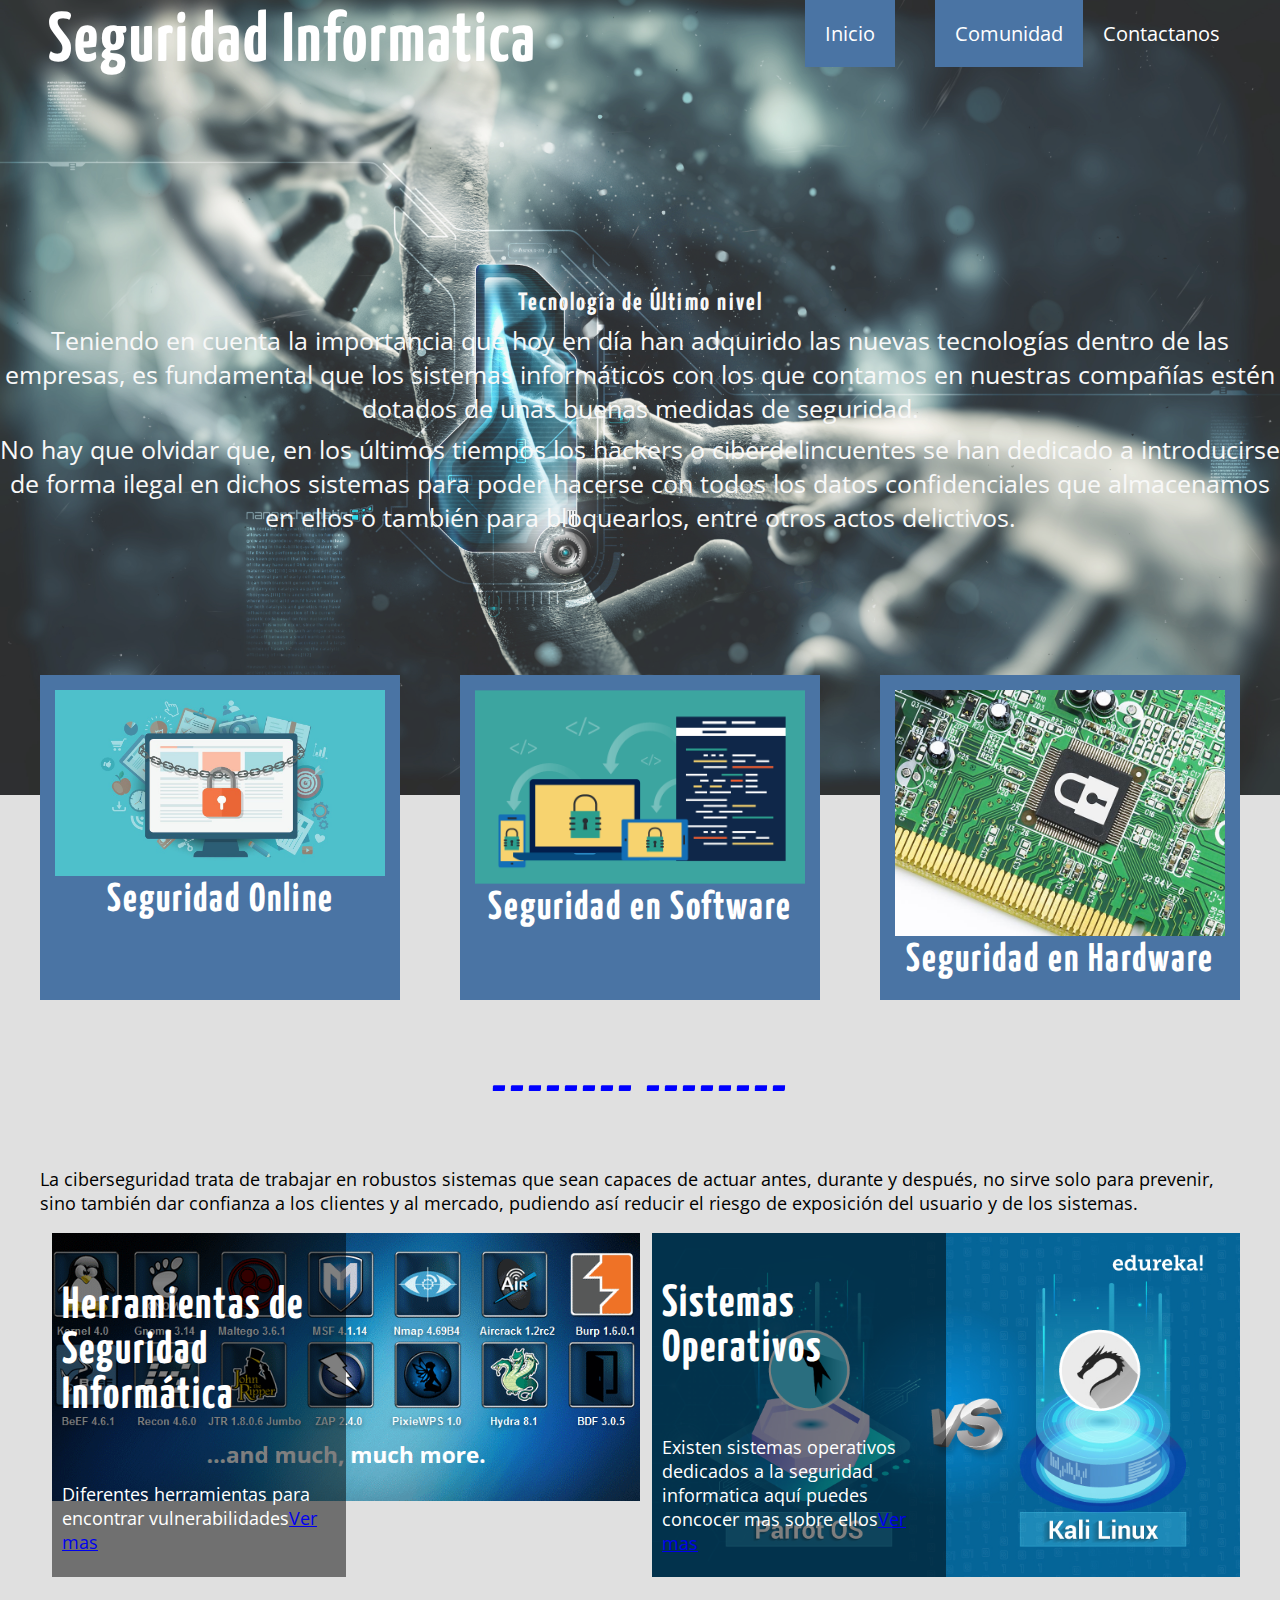
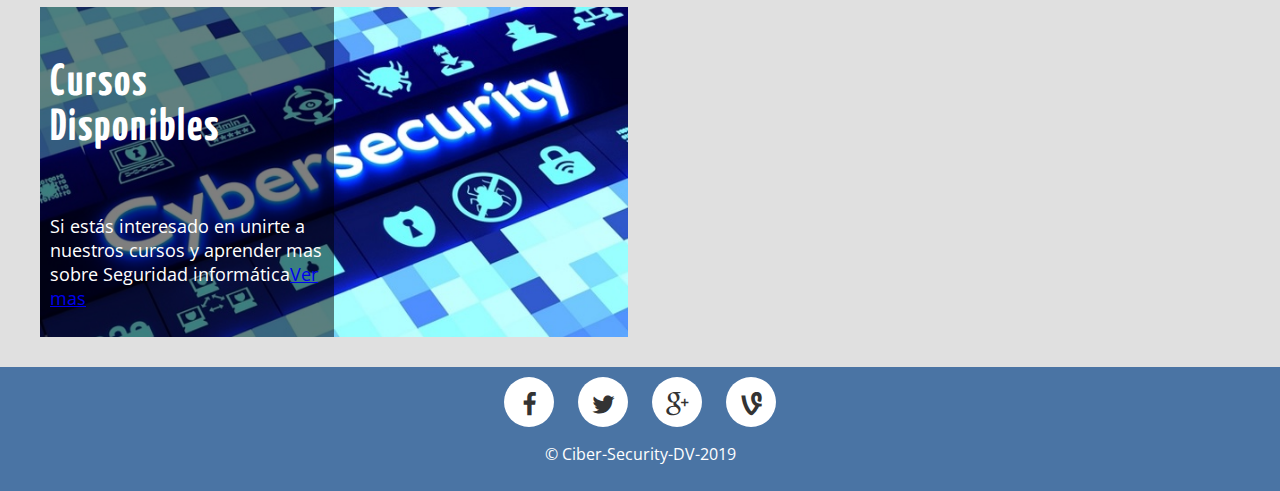
<file: cibersecurity/index.html>
<!DOCTYPE html>
<htlm lang="es">
	<head>
        <meta charset="UTF-8">
        <title>Seguridad_Informatica</title>
        <meta name="viewport" content="width=device-width, user-scalable=no, initial-scale=1.0, maximum-scale=1.0, minimum-scale=1.0">
        <link  rel="stylesheet" href="css/estilos.css">
        <link rel="stylesheet" href="css/fonts.css">
	</head>
	<body>
  <header class="header">
      <div class="contenedor">
        <h1 class="logo">Seguridad Informatica</h1>
        <span class="icon-menu" id="btn-menu"></span>
        <nav class="nav" id="nav" >
          <ul class="menu">
            <li class="menu__item"><a  class="menu__link select" href="index.html">Inicio</a></li>
            <li class="menu__item"><a class="menu__link"></a></li>
            <li class="menu__item"><a  class="menu__link select" href="https://www.blog.andaluciaesdigital.es/sitios-para-practicar-y-aprender-hacking/">Comunidad</a></li>
            <li class="menu__item"><a href="contactenos.html" class="menu__link">Contactanos</a></li>
          </ul>
        </nav>
       
      </div>
    </header>   
    <div class="banner">
        <img src="banner.jpg" alt="" class="banner__img">
        <div class="contenedor">
            
            <h2 class="banner__titulo"></h2>
            <h3 class="banner__txt">Tecnología de Último nivel</h3>
            <p class="banner__txt">Teniendo en cuenta la importancia que hoy en día han adquirido las nuevas tecnologías dentro de las empresas, es fundamental que los sistemas informáticos con los que contamos en nuestras compañías estén dotados de unas buenas medidas de seguridad.</p> 
            <p class="banner__txt">No hay que olvidar que, en los últimos tiempos los hackers o ciberdelincuentes se han dedicado a introducirse de forma ilegal en dichos sistemas para poder hacerse con todos los datos confidenciales que almacenamos en ellos o también para bloquearlos, entre otros actos delictivos.</p>
        </div>
    </div> 
      <main class="main">

          <div class="contenedor">
              <section class="info">
                  <article class="info__columna">
                      <img src="onlineSecurity.jpg" alt="" class="info__img">
                      <h2 class="info__titulo">Seguridad Online</h2>
                      
                  </article>

                  <article class="info__columna">
                      <img src="SoftwareSecurity.png" alt="" class="info__img">
                      <h2 class="info__titulo">Seguridad en Software</h2>
                  </article>
                  <article class="info__columna">
                      <img src="HardwareSecurity.jpg" alt="" class="info__img">
                      <h2 class="info__titulo">Seguridad en Hardware</h2>
          
                  </article>
              </section>
            <section class="cursos">
                <h2 class="section__titulo">--------  --------</h2>
                <p class="cursos__txt">La ciberseguridad trata de trabajar en robustos sistemas que sean capaces de actuar antes, durante y después, no sirve solo para prevenir, sino también dar confianza a los clientes y al mercado, pudiendo así reducir el riesgo de exposición del usuario y de los sistemas.</p>
                <p class="cursos__txt"> </p> 
                <div class="cursos__columnas">
                    <img src="ToolsCC.png" alt="" class="cursos__img">
                    <div class="cursos__descripcion">
                        <h3 class="cursos__titulos">Herramientas de Seguridad Informática</h3>
        <p class="cursos__txt">Diferentes herramientas para encontrar vulnerabilidades<a href="SecurityTools.html">Ver mas</a></p>
                    </div>
                </div>
                <div class="cursos__columnas">
                    <img src="ParrotOS-vs-Kali-Linux.jpg" alt="" class="cursos__img">
                    <div class="cursos__descripcion">
                        <h3 class="cursos__titulos">Sistemas Operativos</h3>
                        <p class="cursos__txt">Existen sistemas operativos dedicados a la seguridad informatica aquí puedes concocer mas sobre ellos<a href="SecurityOS.html">Ver mas</a></p>
                    </div>
                </div>
                <div class="cursos__columnas">
                    <img src="ciberserucity.jpg" alt="" class="cursos__img">
                    <div class="cursos__descripcion">
                        <h3 class="cursos__titulos">Cursos Disponibles</h3>
                        <p class="cursos__txt">Si estás interesado en unirte a nuestros cursos y aprender mas sobre Seguridad informática<a href="SecurityCourses.html">Ver mas</a></p>
                    </div>
                </div>
            </section>
          </div>
      </main> 
      <footer class="footer">
          <div class="social">  
              <a href="" class="icon-facebook"></a>
              <a href="" class="icon-twitter"></a>
              <a href="" class="icon-google-plus"></a>
              <a href="" class="icon-vine"></a>
          </div>
          <p class="copy">&copy; Ciber-Security-DV-2019</p>
      </footer>
    <script src="js/menu.js"></script>
    </body>
</htlm>
</file>
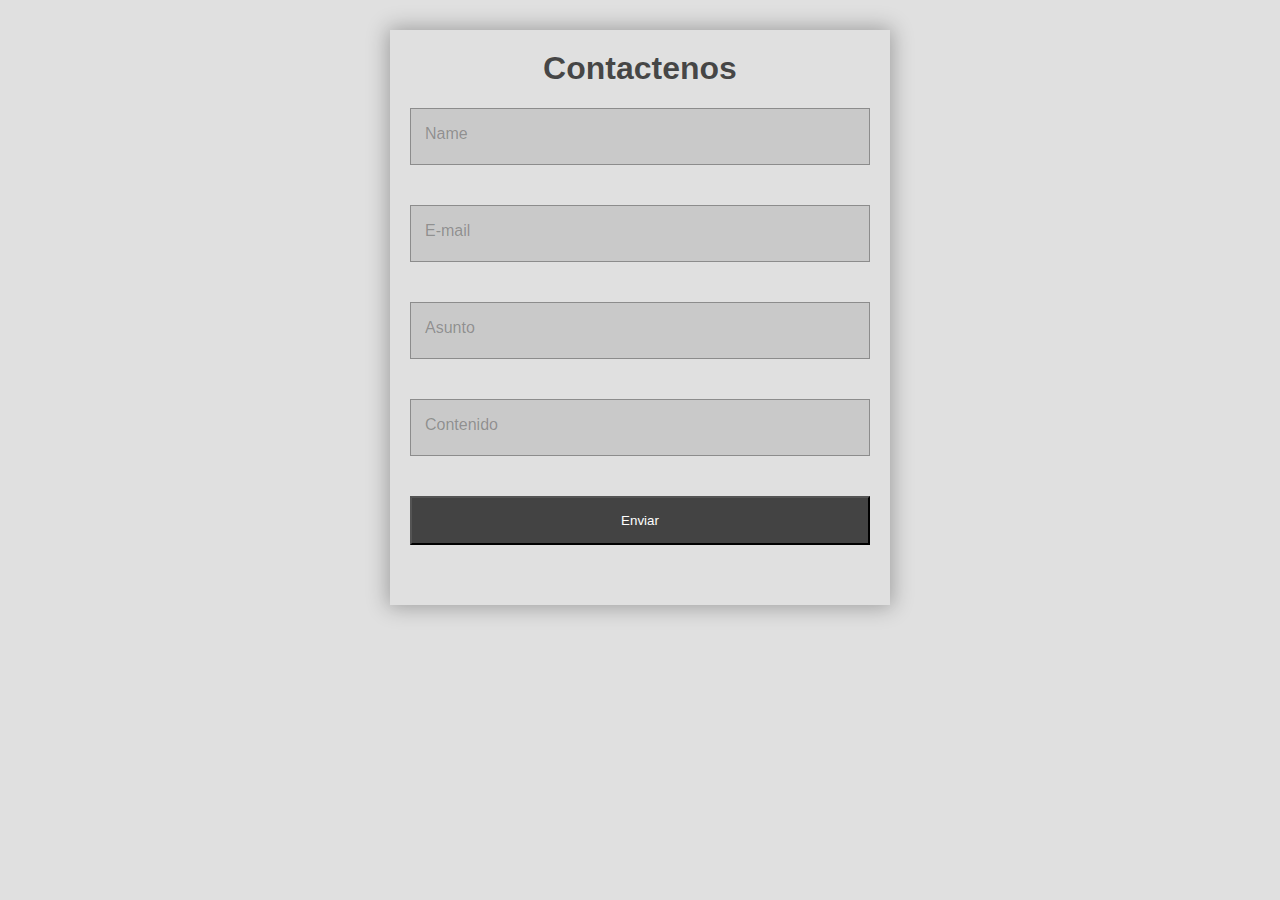
<file: cibersecurity/contactenos.html>
<!DOCTYPE html>
<html lang="en">
<head>
    <meta charset="UTF-8">
    <title>Contactenos</title>
    <link rel="stylesheet" href="contactenos.css">
</head>
<body>
    <form action="" class="formulario">
        <h1 class="formulario__titulo">Contactenos</h1>
        <input type="text" class="formulario__input">
        <label for="" 
        class="formulario__label">Name</label>
        <input type="text" class="formulario__input">
        <label for="" 
        class="formulario__label">E-mail</label>
        <input type="text" class="formulario__input">
        <label for="" 
        class="formulario__label">Asunto</label>
        <input type="text" class="formulario__input">
        <label for="" 
         class="formulario__label">Contenido</label>
        <input type="submit" value="Enviar" class="formulario__submit">
    </form>
    <script src="form.js" ></script>
</body>
</html>
</file>
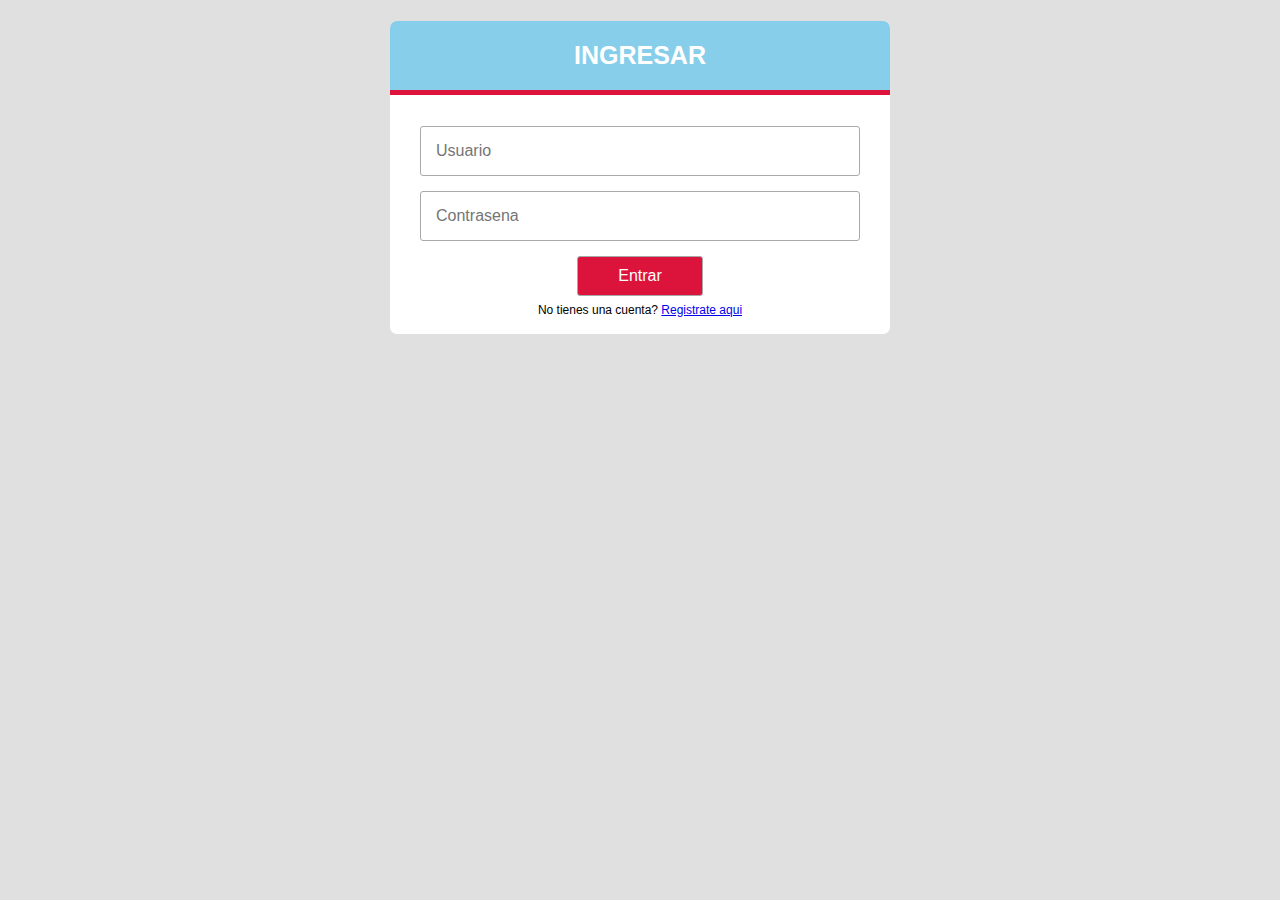
<file: cibersecurity/ingresar.html>
<!DOCTYPE html>
<html lang="en">
<head>
    <meta charset="UTF-8">
    <title>Ingresar</title>
    <link rel="stylesheet" href="ingresar.css">
</head>
<body>
    <form action="Ingresar.php" method="post" class="form-ingresar">
        <h2 class="form__titulo" >INGRESAR</h2>
        <div class="contenedor-inputs">
            <input type="text" name="usuario" placeholder="Usuario" class="input-100" required>
            <input type="password" name="contrasena" placeholder="Contrasena" class="input-100" required>
            <input type="submit" value="Entrar" class="btn-entrar" required>
            <p class="form__link">No tienes una cuenta? <a href="registro.html">Registrate aqui</a></p>
        </div>
    </form>
</body>
</html>
</file>
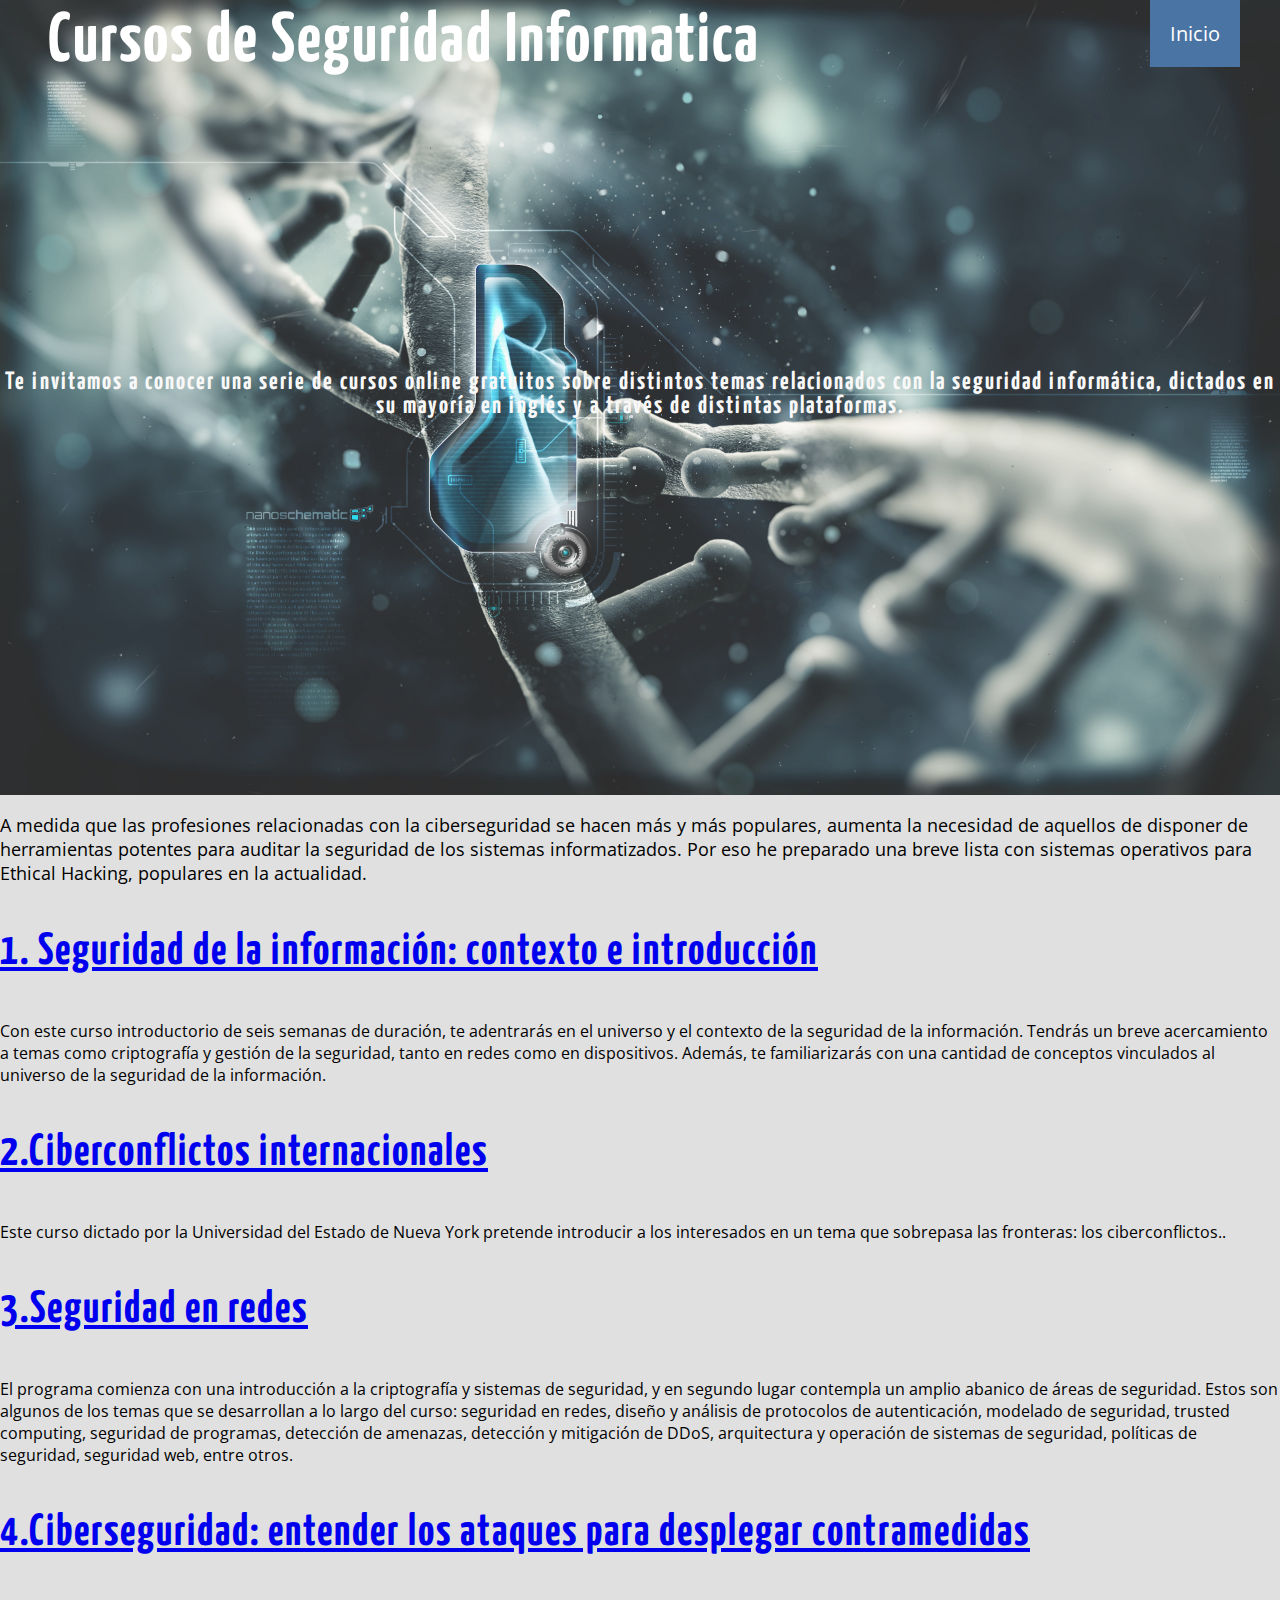
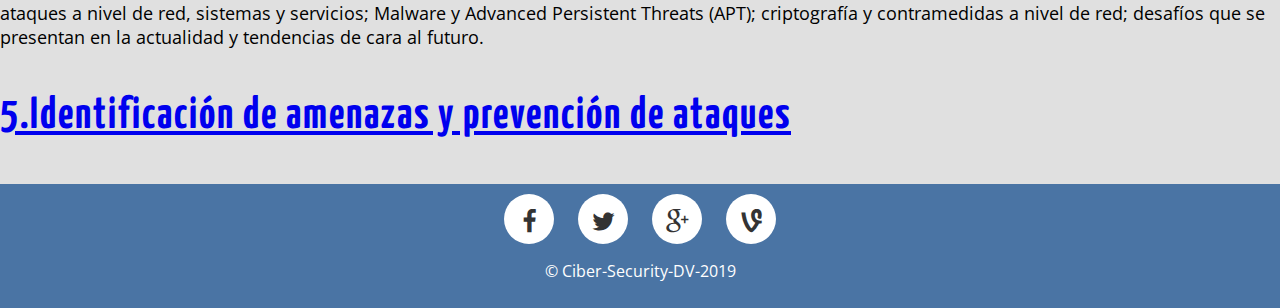
<file: cibersecurity/SecurityCourses.html>
<!DOCTYPE html>
<htlm lang="es">
	<head>
        <meta charset="UTF-8">
        <title>Seguridad_Informatica</title>
        <meta name="viewport" content="width=device-width, user-scalable=no, initial-scale=1.0, maximum-scale=1.0, minimum-scale=1.0">
        <link  rel="stylesheet" href="css/estilos.css">
        <link rel="stylesheet" href="css/fonts.css">
	</head>
	<body>
  <header class="header">
      <div class="contenedor">
        <h1 class="logo">Cursos de Seguridad Informatica</h1>
        <span class="icon-menu" id="btn-menu"></span>
        <nav class="nav" id="nav" >
          <ul class="menu">
            <li class="menu__item"><a  class="menu__link select" href="index.html">Inicio</a></li>
        </nav>
      </div>
    </header>
    
   
       
    <div class="banner">
      <img src="banner.jpg" alt="" class="banner__img">  
        <div class="contenedor">
            
            <h2 class="banner__txt">Te invitamos a conocer una serie de cursos online gratuitos sobre distintos temas relacionados con la seguridad informática, dictados en su mayoría en inglés y a través de distintas plataformas.</h2> 
        </div>
    </div> 
      <main class="main">
      <p class="cursos__txt">A medida que las profesiones relacionadas con la ciberseguridad se hacen más y más populares, aumenta la necesidad de aquellos de disponer de herramientas potentes para auditar la seguridad de los sistemas informatizados. Por eso he preparado una breve lista con sistemas operativos para Ethical Hacking, populares en la actualidad. </p>

<h3 class="cursos__titulos"> <a class="cursos__titulos" href="https://www.coursera.org/learn/information-security-data">1. Seguridad de la información: contexto e introducción</a></h3>

<p class"cursos__txt">Con este curso introductorio de seis semanas de duración, te adentrarás en el universo y el contexto de la seguridad de la información. Tendrás un breve acercamiento a temas como criptografía y gestión de la seguridad, tanto en redes como en dispositivos. Además, te familiarizarás con una cantidad de conceptos vinculados al universo de la seguridad de la información.</p>


<h3 class="cursos__titulos"> <a class="cursos__titulos" href="https://www.coursera.org/learn/cyber-conflicts">2.Ciberconflictos internacionales</a></h3>

<p class"cursos__txt">Este curso dictado por la Universidad del Estado de Nueva York pretende introducir a los interesados en un tema que sobrepasa las fronteras: los ciberconflictos..</p>


<h3 class="cursos__titulos"> <a class="cursos__titulos" href="https://www.udacity.com/course/network-security--ud199">3.Seguridad en redes </a></h3>

<p class"cursos__txt">El programa comienza con una introducción a la criptografía y sistemas de seguridad, y en segundo lugar contempla un amplio abanico de áreas de seguridad. Estos son algunos de los temas que se desarrollan a lo largo del curso: seguridad en redes, diseño y análisis de protocolos de autenticación, modelado de seguridad, trusted computing, seguridad de programas, detección de amenazas, detección y mitigación de DDoS, arquitectura y operación de sistemas de seguridad, políticas de seguridad, seguridad web, entre otros.</p>


<h3 class="cursos__titulos"> <a class="cursos__titulos" href="https://miriadax.net/web/ciberseguridad-entender-los-ataques-para-desplegar-contramedidas-2-edicion-/inicio">4.Ciberseguridad: entender los ataques para desplegar contramedidas </a> </h3>
<p class="cursos__txt">ataques a nivel de red, sistemas y servicios; Malware y Advanced Persistent Threats (APT); criptografía y contramedidas a nivel de red; desafíos que se presentan en la actualidad y tendencias de cara al futuro.</p>

<h3 class="cursos__titulos"> <a class="cursos__titulos" href="https://www.futurelearn.com/courses/cyber-security-business">5.Identificación de amenazas y prevención de ataques</a></h3>

      </main> 
      <footer class="footer">
          <div class="social">
              <a href="" class="icon-facebook"></a>
              <a href="" class="icon-twitter"></a>
              <a href="" class="icon-google-plus"></a>
              <a href="" class="icon-vine"></a>
          </div>
          <p class="copy">&copy; Ciber-Security-DV-2019</p>
      </footer>
    <script src="js/menu.js"></script>
    </body>
</file>
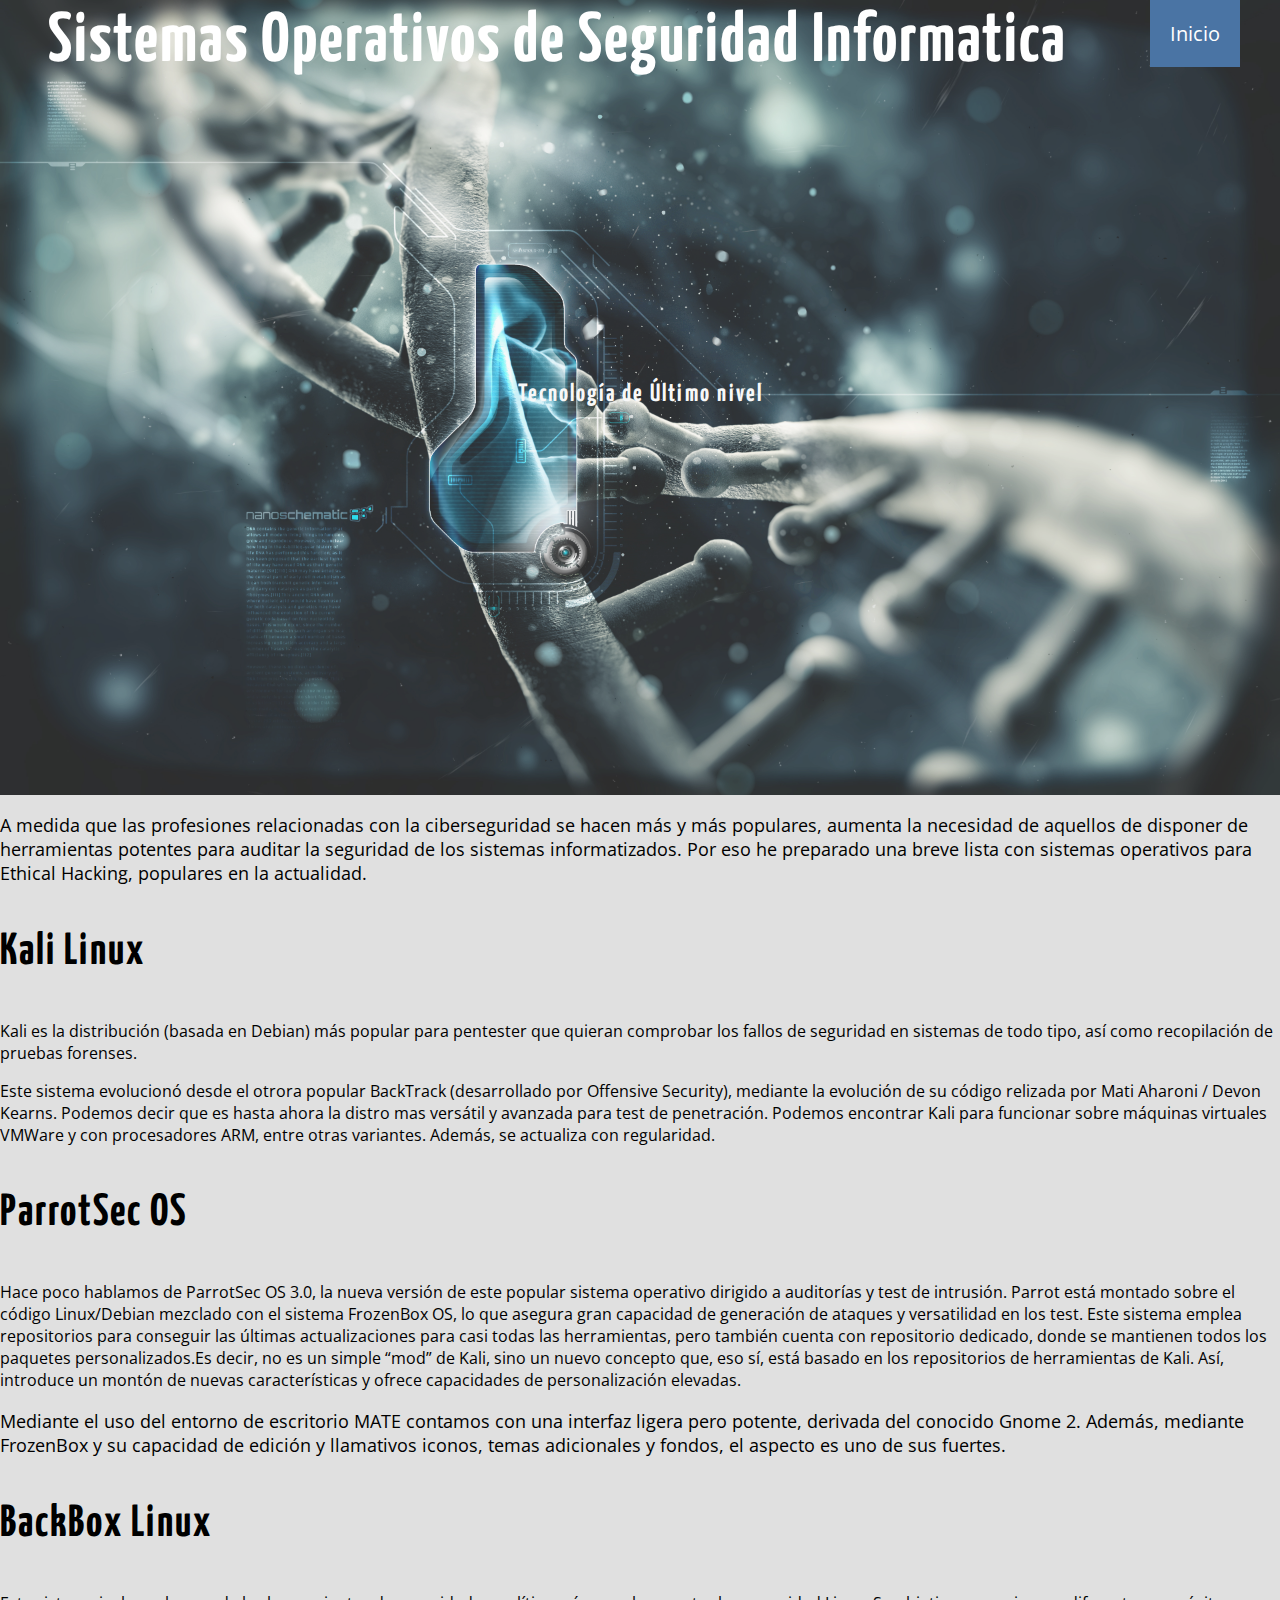
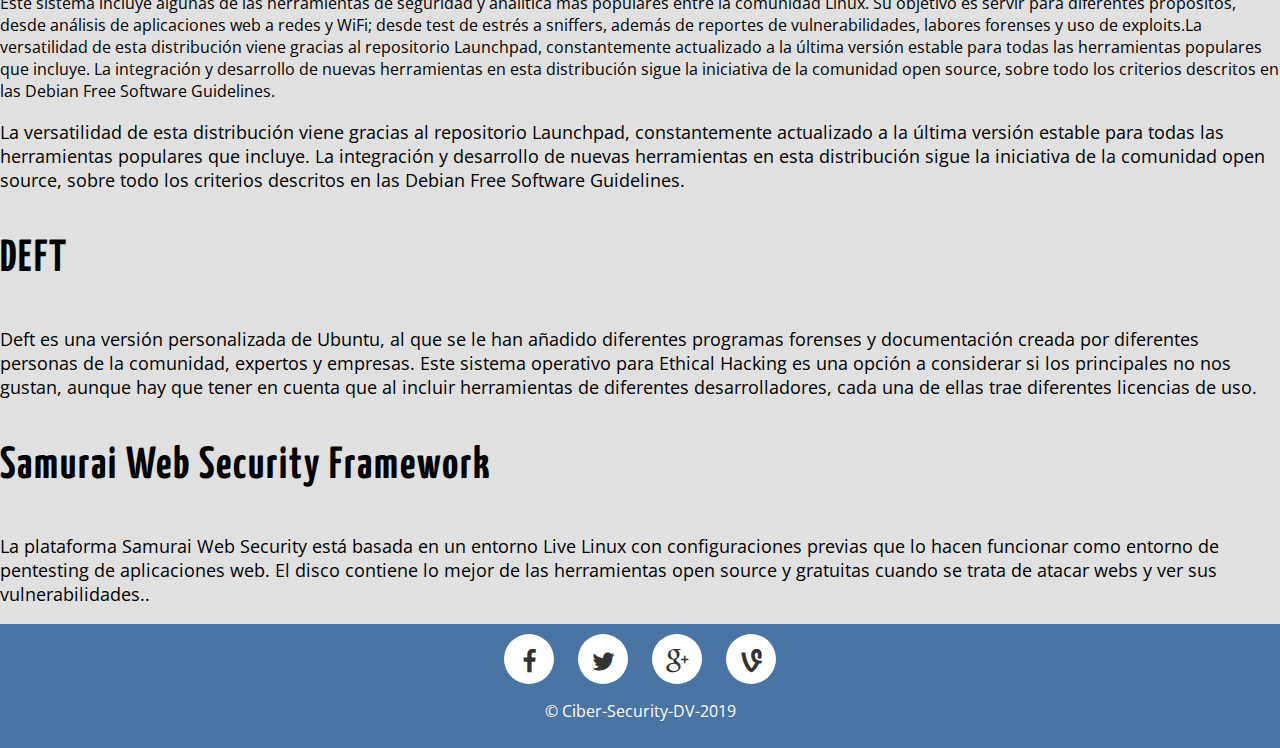
<file: cibersecurity/SecurityOS.html>
<!DOCTYPE html>
<htlm lang="es">
	<head>
        <meta charset="UTF-8">
        <title>Seguridad_Informatica</title>
        <meta name="viewport" content="width=device-width, user-scalable=no, initial-scale=1.0, maximum-scale=1.0, minimum-scale=1.0">
        <link  rel="stylesheet" href="css/estilos.css">
        <link rel="stylesheet" href="css/fonts.css">
	</head>
	<body>
  <header class="header">
      <div class="contenedor">
        <h1 class="logo">Sistemas Operativos de Seguridad Informatica</h1>
        <span class="icon-menu" id="btn-menu"></span>
        <nav class="nav" id="nav" >
          <ul class="menu">
            <li class="menu__item"><a  class="menu__link select" href="index.html">Inicio</a></li>
        </nav>
      </div>
    </header>
    
   
       
    <div class="banner">
      <img src="banner.jpg" alt="" class="banner__img">  
        <div class="contenedor">
            
            <h2 class="banner__txt">Tecnología de Último nivel</h2> 
        </div>
    </div> 
      <main class="main">
      <p class="cursos__txt">A medida que las profesiones relacionadas con la ciberseguridad se hacen más y más populares, aumenta la necesidad de aquellos de disponer de herramientas potentes para auditar la seguridad de los sistemas informatizados. Por eso he preparado una breve lista con sistemas operativos para Ethical Hacking, populares en la actualidad. </p>

<h3 class="cursos__titulos">Kali Linux </h3>

<p class"cursos__txt">Kali es la distribución (basada en Debian) más popular para pentester que quieran comprobar los fallos de seguridad en sistemas de todo tipo, así como recopilación de pruebas forenses.</p>
<p class"cursos__titulos">Este sistema evolucionó desde el otrora popular BackTrack (desarrollado por Offensive Security), mediante la evolución de su código relizada por Mati Aharoni / Devon Kearns. Podemos decir que es hasta ahora la distro mas versátil y avanzada para test de penetración.
Podemos encontrar Kali para funcionar sobre máquinas virtuales VMWare y con procesadores ARM, entre otras variantes. Además, se actualiza con regularidad.</p>

<h3 class="cursos__titulos">ParrotSec OS</h3>

<p class"cursos__txt">Hace poco hablamos de ParrotSec OS 3.0, la nueva versión de este popular sistema operativo dirigido a auditorías y test de intrusión. Parrot  está montado sobre el código Linux/Debian mezclado con el sistema FrozenBox OS, lo que asegura gran capacidad de generación de ataques y versatilidad en los test. Este sistema emplea repositorios para conseguir las últimas actualizaciones para casi todas las herramientas, pero también cuenta con repositorio dedicado, donde se mantienen todos los paquetes personalizados.Es decir, no es un simple “mod” de Kali, sino un nuevo concepto que, eso sí, está basado en los repositorios de herramientas de Kali. Así, introduce un montón de nuevas características y ofrece capacidades de personalización elevadas.</o>
<p class="cursos__txt">Mediante el uso del entorno de escritorio MATE contamos con una interfaz ligera pero potente, derivada del conocido Gnome 2. Además, mediante FrozenBox y su capacidad de edición y llamativos iconos, temas adicionales y fondos, el aspecto es uno de sus fuertes. </p>

<h3 class="cursos__titulos">BackBox Linux </h3>

<p class"cursos__txt">Este sistema incluye algunas de las herramientas de seguridad y analítica más populares entre la comunidad Linux. Su objetivo es servir para diferentes propósitos, desde análisis de aplicaciones web a redes y WiFi; desde test de estrés a sniffers, además de reportes de vulnerabilidades, labores forenses y uso de exploits.La versatilidad de esta distribución viene gracias al repositorio Launchpad, constantemente actualizado a la última versión estable para todas las herramientas populares que incluye. La integración y desarrollo de nuevas herramientas en esta distribución sigue la iniciativa de la comunidad open source, sobre todo los criterios descritos en las Debian Free Software Guidelines.</p>
<p class="cursos__txt">La versatilidad de esta distribución viene gracias al repositorio Launchpad, constantemente actualizado a la última versión estable para todas las herramientas populares que incluye. La integración y desarrollo de nuevas herramientas en esta distribución sigue la iniciativa de la comunidad open source, sobre todo los criterios descritos en las Debian Free Software Guidelines.</p>

<h3 class="cursos__titulos">DEFT </h3>
<p class="cursos__txt">Deft es una versión personalizada de Ubuntu, al que se le han añadido diferentes programas forenses y documentación creada por diferentes personas de la comunidad, expertos y empresas. Este sistema operativo para Ethical Hacking es una opción a considerar si los principales no nos gustan, aunque hay que tener en cuenta que al incluir herramientas de diferentes desarrolladores, cada una de ellas trae diferentes licencias de uso.</p>

<h3 class="cursos__titulos">Samurai Web Security Framework </h3>
<p class="cursos__txt">La plataforma Samurai Web Security está basada en un entorno Live Linux con configuraciones previas que lo hacen funcionar como entorno de pentesting de aplicaciones web. El disco contiene lo mejor de las herramientas open source y gratuitas cuando se trata de atacar webs y ver sus vulnerabilidades..</p>

      </main> 
      <footer class="footer">
          <div class="social">
              <a href="" class="icon-facebook"></a>
              <a href="" class="icon-twitter"></a>
              <a href="" class="icon-google-plus"></a>
              <a href="" class="icon-vine"></a>
          </div>
          <p class="copy">&copy; Ciber-Security-DV-2019</p>
      </footer>
    <script src="js/menu.js"></script>
    </body>
</file>
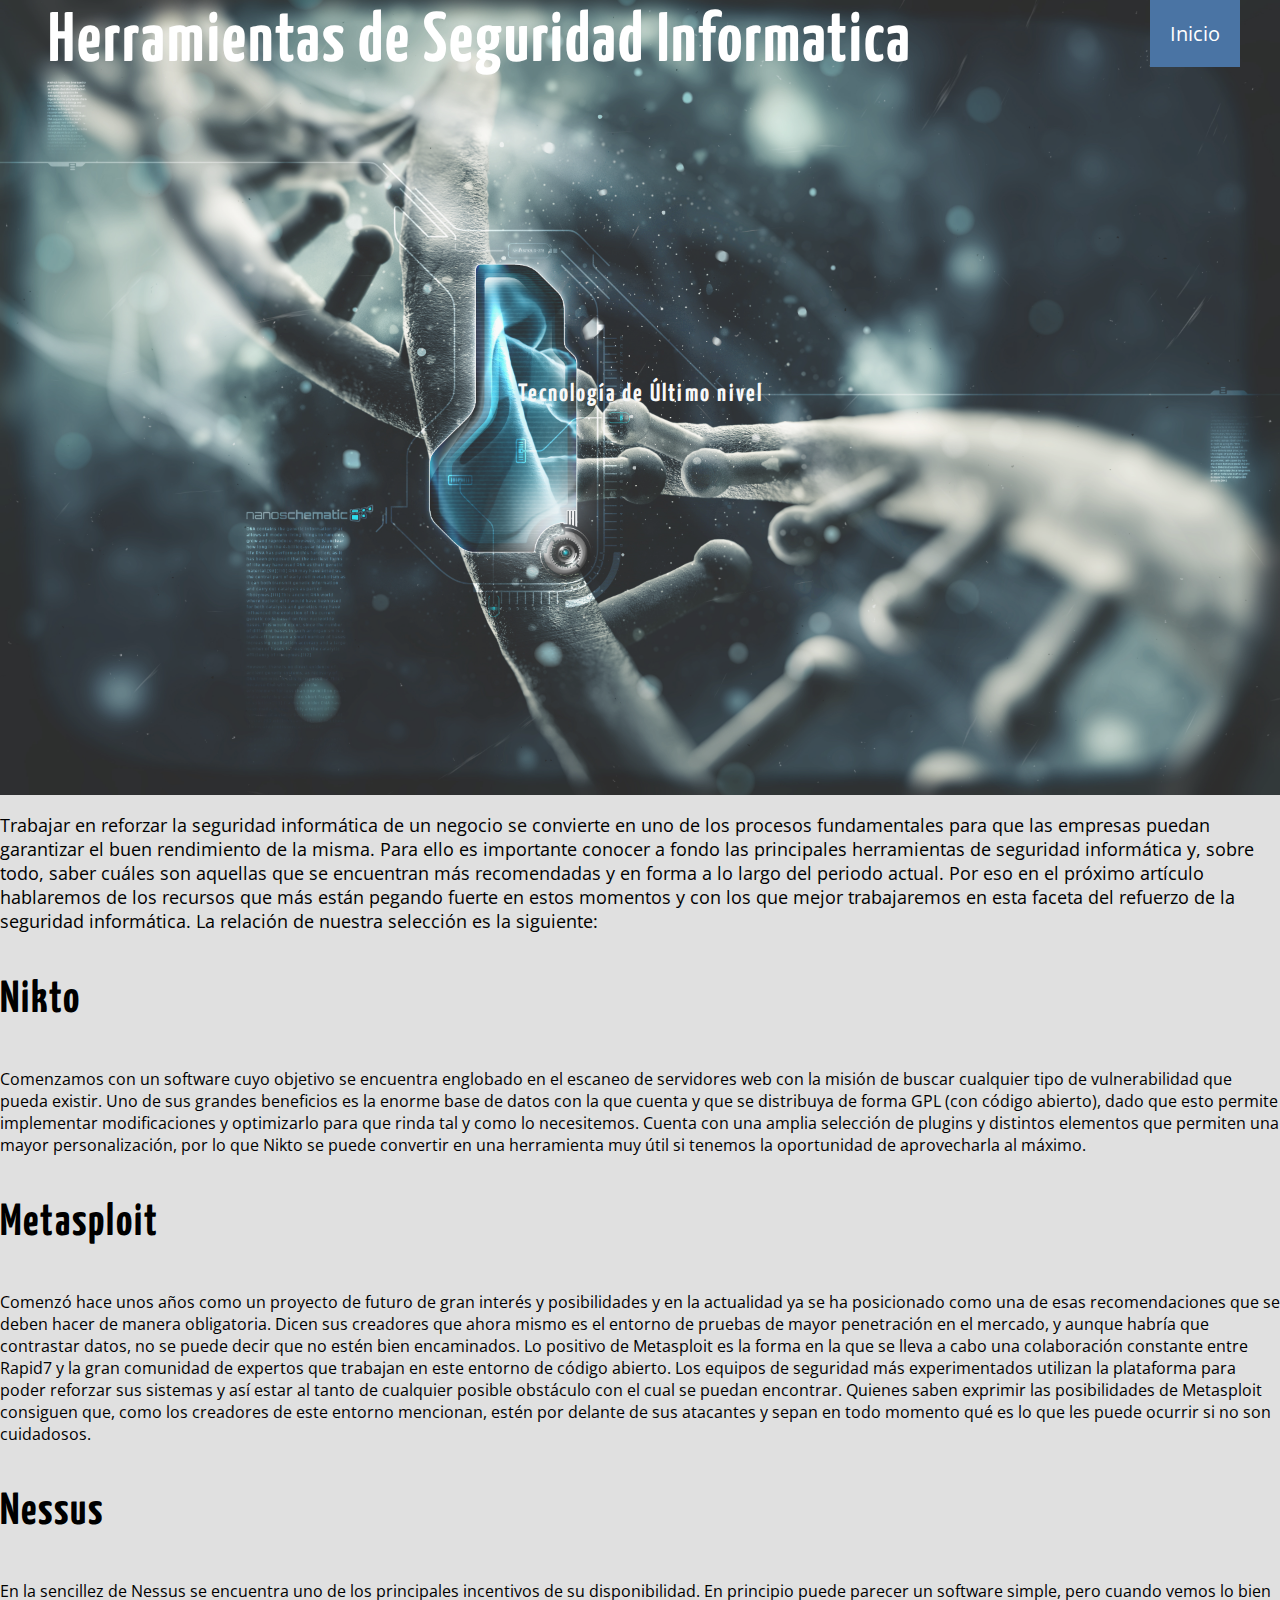
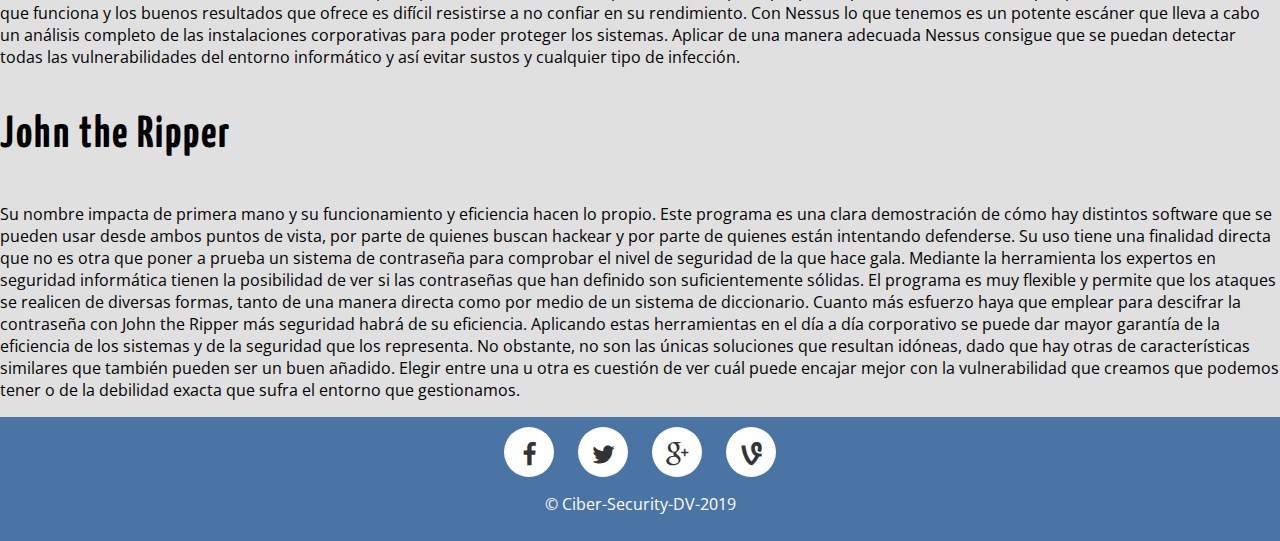
<file: cibersecurity/SecurityTools.html>
<!DOCTYPE html>
<htlm lang="es">
	<head>
        <meta charset="UTF-8">
        <title>Seguridad_Informatica</title>
        <meta name="viewport" content="width=device-width, user-scalable=no, initial-scale=1.0, maximum-scale=1.0, minimum-scale=1.0">
        <link  rel="stylesheet" href="css/estilos.css">
        <link rel="stylesheet" href="css/fonts.css">
	</head>
	<body>
  <header class="header">
      <div class="contenedor">
        <h1 class="logo">Herramientas de Seguridad Informatica</h1>
        <span class="icon-menu" id="btn-menu"></span>
        <nav class="nav" id="nav" >
          <ul class="menu">
            <li class="menu__item"><a  class="menu__link select" href="index.html">Inicio</a></li>
        </nav>
      </div>
    </header>
    
   
       
    <div class="banner">
      <img src="banner.jpg" alt="" class="banner__img">  
        <div class="contenedor">
            
            <h3 class="banner__txt">Tecnología de Último nivel</h3> 
        </div>
    </div> 
      <main class="main">
      <p class="cursos__txt">Trabajar en reforzar la seguridad informática de un negocio se convierte en uno de los procesos fundamentales para que las empresas puedan garantizar el buen rendimiento de la misma. Para ello es importante conocer a fondo las principales herramientas de seguridad informática y, sobre todo, saber cuáles son aquellas que se encuentran más recomendadas y en forma a lo largo del periodo actual. Por eso en el próximo artículo hablaremos de los recursos que más están pegando fuerte en estos momentos y con los que mejor trabajaremos en esta faceta del refuerzo de la seguridad informática. La relación de nuestra selección es la siguiente: </p>

<h3 class="cursos__titulos">Nikto </h3>

<p class"cursos__txt">Comenzamos con un software cuyo objetivo se encuentra englobado en el escaneo de servidores web con la misión de buscar cualquier tipo de vulnerabilidad que pueda existir. Uno de sus grandes beneficios es la enorme base de datos con la que cuenta y que se distribuya de forma GPL (con código abierto), dado que esto permite implementar modificaciones y optimizarlo para que rinda tal y como lo necesitemos. Cuenta con una amplia selección de plugins y distintos elementos que permiten una mayor personalización, por lo que Nikto se puede convertir en una herramienta muy útil si tenemos la oportunidad de aprovecharla al máximo.</p>

<h3 class="cursos__titulos">Metasploit </h3>

<p class"cursos__txt">Comenzó hace unos años como un proyecto de futuro de gran interés y posibilidades y en la actualidad ya se ha posicionado como una de esas recomendaciones que se deben hacer de manera obligatoria. Dicen sus creadores que ahora mismo es el entorno de pruebas de mayor penetración en el mercado, y aunque habría que contrastar datos, no se puede decir que no estén bien encaminados. Lo positivo de Metasploit es la forma en la que se lleva a cabo una colaboración constante entre Rapid7 y la gran comunidad de expertos que trabajan en este entorno de código abierto. Los equipos de seguridad más experimentados utilizan la plataforma para poder reforzar sus sistemas y así estar al tanto de cualquier posible obstáculo con el cual se puedan encontrar. Quienes saben exprimir las posibilidades de Metasploit consiguen que, como los creadores de este entorno mencionan, estén por delante de sus atacantes y sepan en todo momento qué es lo que les puede ocurrir si no son cuidadosos.</p>

<h3 class="cursos__titulos">Nessus </h3>

<p class"cursos__txt">En la sencillez de Nessus se encuentra uno de los principales incentivos de su disponibilidad. En principio puede parecer un software simple, pero cuando vemos lo bien que funciona y los buenos resultados que ofrece es difícil resistirse a no confiar en su rendimiento. Con Nessus lo que tenemos es un potente escáner que lleva a cabo un análisis completo de las instalaciones corporativas para poder proteger los sistemas. Aplicar de una manera adecuada Nessus consigue que se puedan detectar todas las vulnerabilidades del entorno informático y así evitar sustos y cualquier tipo de infección.</p>

<h3 class="cursos__titulos">John the Ripper </h3>
<p class"cursos__txt">Su nombre impacta de primera mano y su funcionamiento y eficiencia hacen lo propio. Este programa es una clara demostración de cómo hay distintos software que se pueden usar desde ambos puntos de vista, por parte de quienes buscan hackear y por parte de quienes están intentando defenderse. Su uso tiene una finalidad directa que no es otra que poner a prueba un sistema de contraseña para comprobar el nivel de seguridad de la que hace gala. Mediante la herramienta los expertos en seguridad informática tienen la posibilidad de ver si las contraseñas que han definido son suficientemente sólidas. El programa es muy flexible y permite que los ataques se realicen de diversas formas, tanto de una manera directa como por medio de un sistema de diccionario. Cuanto más esfuerzo haya que emplear para descifrar la contraseña con John the Ripper más seguridad habrá de su eficiencia.

Aplicando estas herramientas en el día a día corporativo se puede dar mayor garantía de la eficiencia de los sistemas y de la seguridad que los representa. No obstante, no son las únicas soluciones que resultan idóneas, dado que hay otras de características similares que también pueden ser un buen añadido. Elegir entre una u otra es cuestión de ver cuál puede encajar mejor con la vulnerabilidad que creamos que podemos tener o de la debilidad exacta que sufra el entorno que gestionamos.</p>

      </main> 
      <footer class="footer">
          <div class="social">
              <a href="" class="icon-facebook"></a>
              <a href="" class="icon-twitter"></a>
              <a href="" class="icon-google-plus"></a>
              <a href="" class="icon-vine"></a>
          </div>
          <p class="copy">&copy; Ciber-Security-DV-2019</p>
      </footer>
    <script src="js/menu.js"></script>
    </body>
</file>
<file: cibersecurity/css/estilos.css>
@import url('https://fonts.googleapis.com/css?family=Yanone+Kaffeesatz');
@import 'https://fonts.googleapis.com/css?family=Open+Sans';

* { 
    box-sizing: border-box;
}
img {
    display: block;
    max-width: 100%;
}
body {
    font-family: 'Open Sans' , sans-serif;
    margin: 0;
    background: #E0E0E0;
}
h1, h2, h3, h4, h5, h6 {
    font-family: 'Yanone Kaffeesatz', sans-serif;
    letter-spacing: 2px ; 
}

.section__titulo{
    text-align: center;
    font-size: 40px;
    color: blue;
}
.contenedor{
    margin: auto;
    width: 99%;
}

/*------------------------------Estilos del header---------------------*/

.header{
    height: 55px;
}
.header .contenedor {
    display: flex;
    justify-content: space-between;
}

.logo{
    font-size: 25px;
}

.logo, .icon-menu {
    margin: 8px;
    color: white;
}

.form__link{
    margin: 8px;
    font-size: 12px;
    color: white;
}

.linkfinal{
    font-size: 13px;
    color: white;
}

.form__link2{
    display: flex;
    justify-content: space-between;
    font-size: 10px;
    color: white;
}

.linkfinal2{
    font-size: 12px;
    color: white;
}


.icon-menu {
    display: block;
    width: 55px;
    height: 40px;
    font-size: 30px;
    background: #4A74A4;
    text-align: center;
    line-height: 48px;
    border-radius: 5px;
    margin-left: auto;
    cursor: pointer;
}
/*-----------------------ESTILOS MENU----------------*/
.nav {
    position: absolute;
    top: 90px;
    width: 100%;
    left: -100%;
}
.menu {
    list-style: none;
    padding: 0;
    margin: 0;
    right: 0;
}
.menu__link{
    display: block;
    padding: 20px;
    background: rgba(74,116,164,0.8);
    text-decoration: none;
    color: #fff;
}
.menu__link:hover ,.select{     /*ES PARA CUANDO DESLISAMOS EL PUNTERO POR EL MENU SE CAMBIE BLANCO*/
    background: white;
    color: #4A74A4;
}
.mostrar{
    left: 0;
    transition: all 0.4s;
}

/*-----------------------------EStilos del banner-----------------------------*/
.banner{
    opacity: 0.8;
    margin-top: -60px;
    position: relative;
    z-index: -1000;
}

.banner .contenedor{
    position: absolute;
    top: 50%;
    left: 50%;
    transform: translateX(-50%) translateY(-50%);
    width: 100%;
    color:#fff;
    text-align: center;
}

.banner__titulo{
    padding: 15px;
}

.banner__txt{
    display: none;
}

/*----------------Estilos de info--------*/
.info__columna {
    background: #4A74A4;
    color: #fff;
    padding: 15px;
    margin-bottom: 30px;
}
/*------------------Estilos Curso-------------*/

.cursos__columnas{
    position: relative;
    margin-bottom: 30px;
}

.cursos__descripcion{
    position:absolute;
    top: 0;
    left: 0;
    color: #fff;
    background: rgba(0,0,0,0.5); 
    width: 50%;
    height: 100%;
    text-align: left;
    padding: 5px;
}

.cursos__titulo{
    font-size: 25px;
    margin:5px 0;
    
}
/*----------EStilos del footer----*/

.footer{
    background: #4A74A4;
    color: #fff;
    padding: 10px;
    text-align: center;
}

.footer .social [class^="icon-"] {
    display: inline-block;
    color: #333;
    text-decoration: none;
    font-size: 25px;
    padding: 10px;
    background: white;
    border-radius: 50%;
    width: 50px;
    height: 50px;
    line-height: 40px;
}

/*----------Estilos responsive--------*/

@media(min-width:480px){
    .logo{
       font-size: 40px;
    }
    .banner__titulo {
        font-size: 30px;
        margin: 5px 0;
    }
    .banner__txt {
        display: block;
        font-size: 18px;
        margin: 7px 0;
    }
    .form__link{
        font-size: 13px;
        color: white;
    }    

    .linkfinal{
        font-size: 14px;
        color: white;
    }
    
    .info, .cursos{
        display: flex;
        justify-content: space-between;
        margin-top: -90px;
    }
    .info__columna {
        width: 30%;
    }
    .info__titulo {
        font-size: 30px;
        margin: 5px 0;
    }
    .section__titulo {
        width: 100%;
    }
    .cursos{
        flex-wrap: wrap;
        margin-top: 0;
    }
    .cursos__columnas{
        width: 49%;
    }
    .cursos__descripcion{
        font-size: 14px
    }
    .footer .social [class^="icon-"] {
        margin: 0 10px
    }
}

@media(min-width:768px){
    .banner__titulo{
        font-size: 50px;
    }
    .cursos__titulos{
        font-size: 40px;
    }
}

@media(min-width:1024px){
    .contenedor{
        width: 1000px;
    }
    .section__titulo{
        font-size: 60px;
        margin: 30px 0;
    }
    .nav{
        position: static;
        width: auto;
    }
    .menu{
      display: flex;      
    }
    .icon-menu{
        display: none;
    }
    .menu__link{
        background: none;
        font-size: 20px;
    }
    .select {
        background: #4A74A4;
        color: #fff;
    }
    .banner__titulo{
        font-size: 60px;
    }
    .banner__txt{
        font-size: 25px;
    }
    .info{
        margin-top: -120px;
    }
    .info__titulo{
        font-size: 40px;
        text-align: center;
    }
    .cursos__descripcion{
        padding: 10px;
        display: flex;
        flex-wrap: wrap;
        justify-content: center;
        align-items: center;
        align-content: center;
    }
    .cursos__titulos{
        font-size: 45px;
    }
    .cursos__txt{
        font-size: 18px;
    }
}

@media(min-width:1280px){
    .contenedor{
        width: 1200px;
    }
    .logo{
        font-size: 70px;
    }
    
    .banner, .contenedor{
        top: 40%;
    }
    
}
</file>
<file: cibersecurity/css/fonts.css>
@charset "UTF-8";

@font-face {
  font-family: "untitled-font-1";
  src:url("fonts/untitled-font-1.eot");
  src:url("fonts/untitled-font-1.eot?#iefix") format("embedded-opentype"),
    url("fonts/untitled-font-1.woff") format("woff"),
    url("fonts/untitled-font-1.ttf") format("truetype"),
    url("fonts/untitled-font-1.svg#untitled-font-1") format("svg");
  font-weight: normal;
  font-style: normal;

}

[data-icon]:before {
  font-family: "untitled-font-1" !important;
  content: attr(data-icon);
  font-style: normal !important;
  font-weight: normal !important;
  font-variant: normal !important;
  text-transform: none !important;
  speak: none;
  line-height: 1;
  -webkit-font-smoothing: antialiased;
  -moz-osx-font-smoothing: grayscale;
}

[class^="icon-"]:before,
[class*=" icon-"]:before {
  font-family: "untitled-font-1" !important;
  font-style: normal !important;
  font-weight: normal !important;
  font-variant: normal !important;
  text-transform: none !important;
  speak: none;
  line-height: 1;
  -webkit-font-smoothing: antialiased;
  -moz-osx-font-smoothing: grayscale;
}

.icon-menu:before {
  content: "\62";
}
.icon-google-plus:before {
  content: "\61";
}
.icon-facebook:before {
  content: "\63";
}
.icon-twitter:before {
  content: "\64";
}
.icon-vine:before {
  content: "\65";
}
</file>
<file: cibersecurity/contactenos.css>
*{
    box-sizing: border-box;
}

body{
    margin: 0;
    font-family: sans-serif;
    background: #E0E0E0;
}

.formulario {
    width: 500px;
    margin: auto;  
    max-width: 100%;
    margin-top: 30px;
    padding: 20px;
    box-shadow: 0 0 20px 2px rgba(0,0,0,0.3);
    position: relative;
}

.formulario__titulo{
    text-align: center;
    margin-top: 0;
    color: rgba(0,0,0,0.7);
}

.formulario__input, .formulario__label, .formulario__submit{
   display: block;
   width: 100%;
   margin-bottom: 40px; 
}

.formulario__input:focus{
    outline: 1px solid rgba(0,0,0,0.7);
}

.formulario__input:focus + .formulario__label{
    margin-top: -120px;
    color: rgba(0,0,0,0.6);
}

.formulario__input{
    padding: 20px;
    background: rgba(0,0,0,0.1);
    border: 1px solid rgba(0,0,0,0.3);
    margin-bottom: 40px;
}
/*----------CONTENIDO---------*/
.formulario__input2:focus{
    outline: 1px solid rgba(0,0,0,0.7);
}

.formulario__input2:focus + .formulario__label2{
    margin-top: -120px;
    color: rgba(0,0,0,0.6);
}

.formulario__input2{
    padding: 20px;
    background: rgba(0,0,0,0.1);
    border: 1px solid rgba(0,0,0,0.3);
    margin-bottom: 40px;
    width: 100%;
}

.formulario__input2{
    padding: 50px;
    background: rgba(0,0,0,0.1);
    border: 1px solid rgba(0,0,0,0.3);
    margin-bottom: 30px;
}

/*----------CONTENIDO---------*/

.formulario__label{
    padding-left: 15px;
    position: absolute;
    margin-top: -80px;
    z-index: -20;
    color: rgba(0,0,0,0.3);
    transition: all 0.2s;
}



.formulario__submit{
    background: rgba(0,0,0,0.7);
    color: white;
    padding: 15px;
    cursor: pointer;

}
/*ESta clase es unicamente para la utilizacion en el form.js para fijar los titulos una ves que los inputbox tengan escrito algo adentro*/
.fijar{
    margin-top: -120px;
    color: rgba(0,0,0,0.7);
}
</file>
<file: cibersecurity/ingresar.css>
*{
    box-sizing: border-box;
}

body{
    margin: 0;
    font-family: sans-serif;
    background: #E0E0E0;
}


.form-ingresar{
    width: 98%;
    max-width: 500px;
    margin: auto;
    background: white;
    border-radius: 7px;

}

.form__titulo{
    background: skyblue;
    color: #fff;
    padding: 20px;
    text-align: center;
    font-size: 25px;
    border-top-left-radius: 7px;
    border-top-right-radius: 7px;
    border-bottom: 5px solid crimson; 
}
.contenedor-inputs{
    padding: 10px 30px;
    display: flex;
    flex-wrap: wrap;
    justify-content: space-between;
}

input{
    margin-bottom: 15px;
    padding: 15px;
    font-size: 16px;
    border-radius: 3px;
    border: 1px solid darkgrey;
}

.input-100{
    width: 100%;
}


.btn-entrar{
    background: crimson;
    color: #fff;
    margin: auto;
    padding: 10px 40px;
    cursor: pointer;
}

.btn__registrar:active{
    transform: scale(1.05);
}

.form__link{
    width: 100%;
    margin: 7px;
    font-size: 12px;
    text-align: center;
}

/*----------EStilos del footer----*/
</file>
